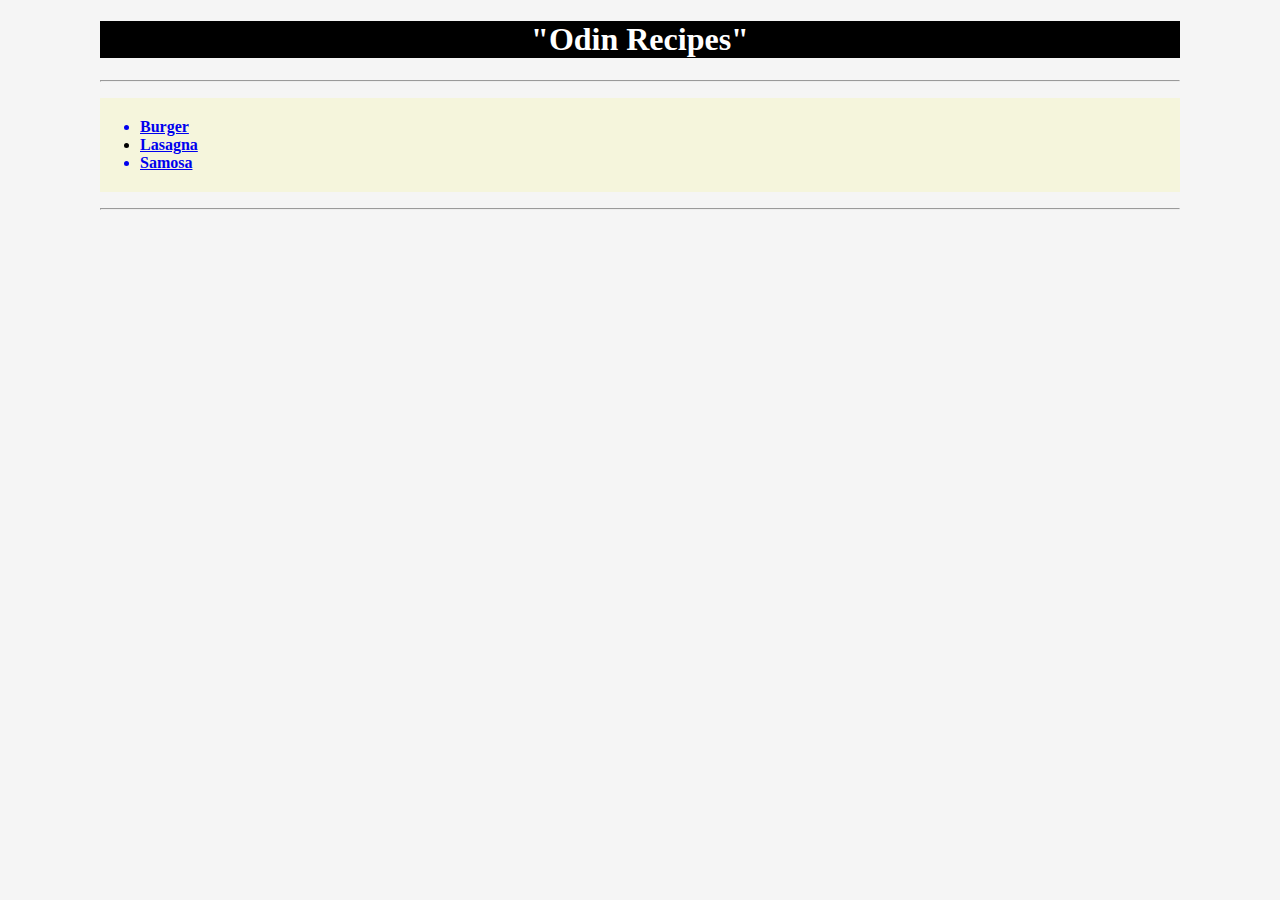
<file: index.html>
<!DOCTYPE html>
<html lang="en">
<head>
    <meta charset="UTF-8">
    <meta name="viewport" content="width=device-width, initial-scale=1.0">
    <title>Document</title>
    <link rel="stylesheet" href="css/style.css">
</head>
<body>
    <h1 class="heading">"Odin Recipes"</h1>
    <hr>
    <ul class="list" >
        <a href="burger.html" target="_self"><li><b>Burger</b></li></a>
        <a href="lasagna.html" target="_self"><li><b>Lasagna</b></a></li>
        <a href="samosa.html" target="_self"><li><b>Samosa</b></li></a>
    </ul>
    <hr>

    
</body>
</html>
</file>
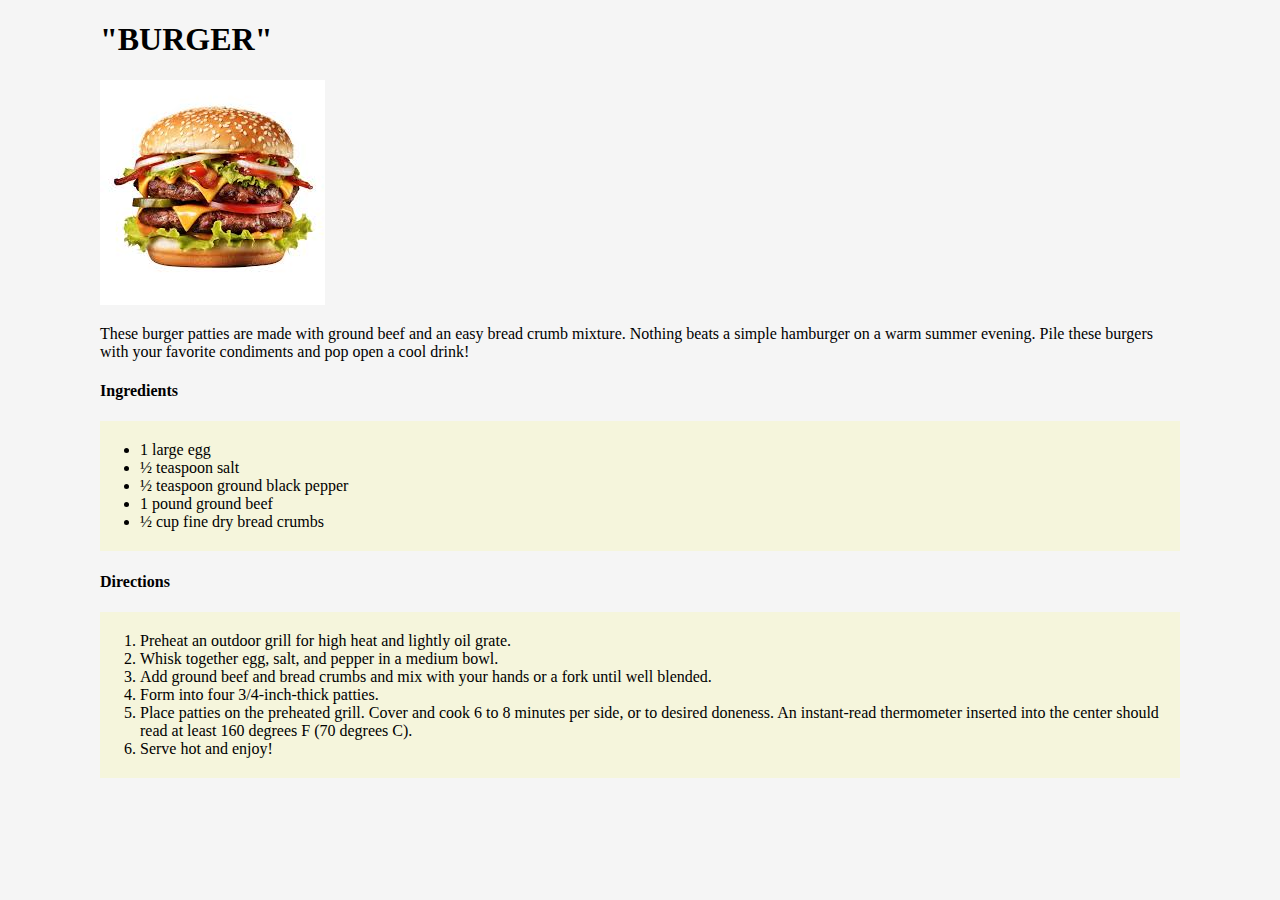
<file: burger.html>
<!DOCTYPE html>
<html lang="en">
<head>
    <meta charset="UTF-8">
    <meta name="viewport" content="width=device-width, initial-scale=1.0">
    <title>Document</title>
    <link rel="stylesheet" href="css/style.css">
</head>
<body>
    <h1 class="head">"BURGER"</h1>
    <img src="src/burger.jpeg" alt="">
    <p class="para">These burger patties are made with ground beef and an easy bread crumb mixture. Nothing beats a simple hamburger on a warm summer evening. Pile these burgers with your favorite condiments and pop open a cool drink!</p>
    <h4 class="small-head">Ingredients</h4>
    <ul class="list">
        <li>1 large egg</li>
        <li>½ teaspoon salt</li>
        <li>½ teaspoon ground black pepper</li>
        <li>1 pound ground beef</li>
        <li>½ cup fine dry bread crumbs</li>
    </ul>
    <h4 class="small-head">Directions</h4>
    <ol class="list">
        <li>Preheat an outdoor grill for high heat and lightly oil grate.</li>
        <li>Whisk together egg, salt, and pepper in a medium bowl.</li>
        <li>Add ground beef and bread crumbs and mix with your hands or a fork until well blended.</li>
        <li>Form into four 3/4-inch-thick patties.</li>
        <li>Place patties on the preheated grill. Cover and cook 6 to 8 minutes per side, or to desired doneness. An instant-read thermometer inserted into the center should read at least 160 degrees F (70 degrees C).</li>
        <li>Serve hot and enjoy!</li>
    </ol>
    
</body>
</html>
</file>
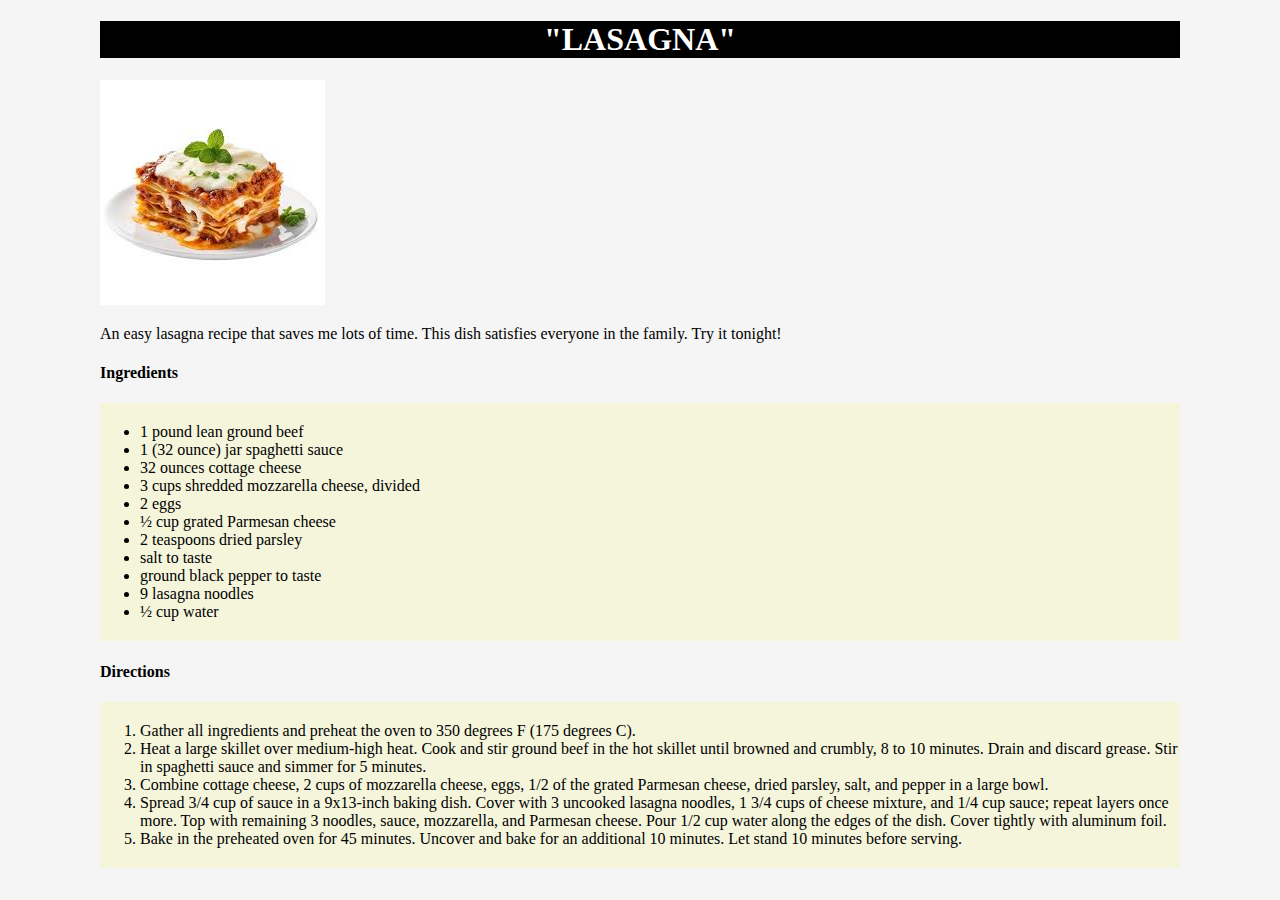
<file: lasagna.html>
<!DOCTYPE html>
<html lang="en">
<head>
    <meta charset="UTF-8">
    <meta name="viewport" content="width=device-width, initial-scale=1.0">
    <title>Document</title>
    <link rel="stylesheet" href="css/style.css">
</head>
<body>
    <h1 class="heading">"LASAGNA"</h1>
    <img src="src/lasagna.jpeg" alt="">
    <p class="para">An easy lasagna recipe that saves me lots of time. This dish satisfies everyone in the family. Try it tonight!</p>

    <h4 class="small-head">Ingredients</h4>
    <ul class="list">
        <li>1 pound lean ground beef</li>
        <li>1 (32 ounce) jar spaghetti sauce</li>
        <li>32 ounces cottage cheese</li>
        <li>3 cups shredded mozzarella cheese, divided</li>
        <li>2 eggs</li>
        <li>½ cup grated Parmesan cheese</li>
        <li>2 teaspoons dried parsley</li>
        <li>salt to taste</li>
        <li>ground black pepper to taste</li>
        <li>9 lasagna noodles</li>
        <li>½ cup water</li>
    </ul>
    <h4 class="small-head">Directions</h4>
    <ol class="list">
        <li>Gather all ingredients and preheat the oven to 350 degrees F (175 degrees C).</li>
        <li>Heat a large skillet over medium-high heat. Cook and stir ground beef in the hot skillet until browned and crumbly, 8 to 10 minutes. Drain and discard grease. Stir in spaghetti sauce and simmer for 5 minutes.</li>
        <li>Combine cottage cheese, 2 cups of mozzarella cheese, eggs, 1/2 of the grated Parmesan cheese, dried parsley, salt, and pepper in a large bowl.</li>
        <li>Spread 3/4 cup of sauce in a 9x13-inch baking dish. Cover with 3 uncooked lasagna noodles, 1 3/4 cups of cheese mixture, and 1/4 cup sauce; repeat layers once more. Top with remaining 3 noodles, sauce, mozzarella, and Parmesan cheese. Pour 1/2 cup water along the edges of the dish. Cover tightly with aluminum foil.</li>
        <li>Bake in the preheated oven for 45 minutes. Uncover and bake for an additional 10 minutes. Let stand 10 minutes before serving.</li>
    </ol>
    
</body>
</html>
</file>
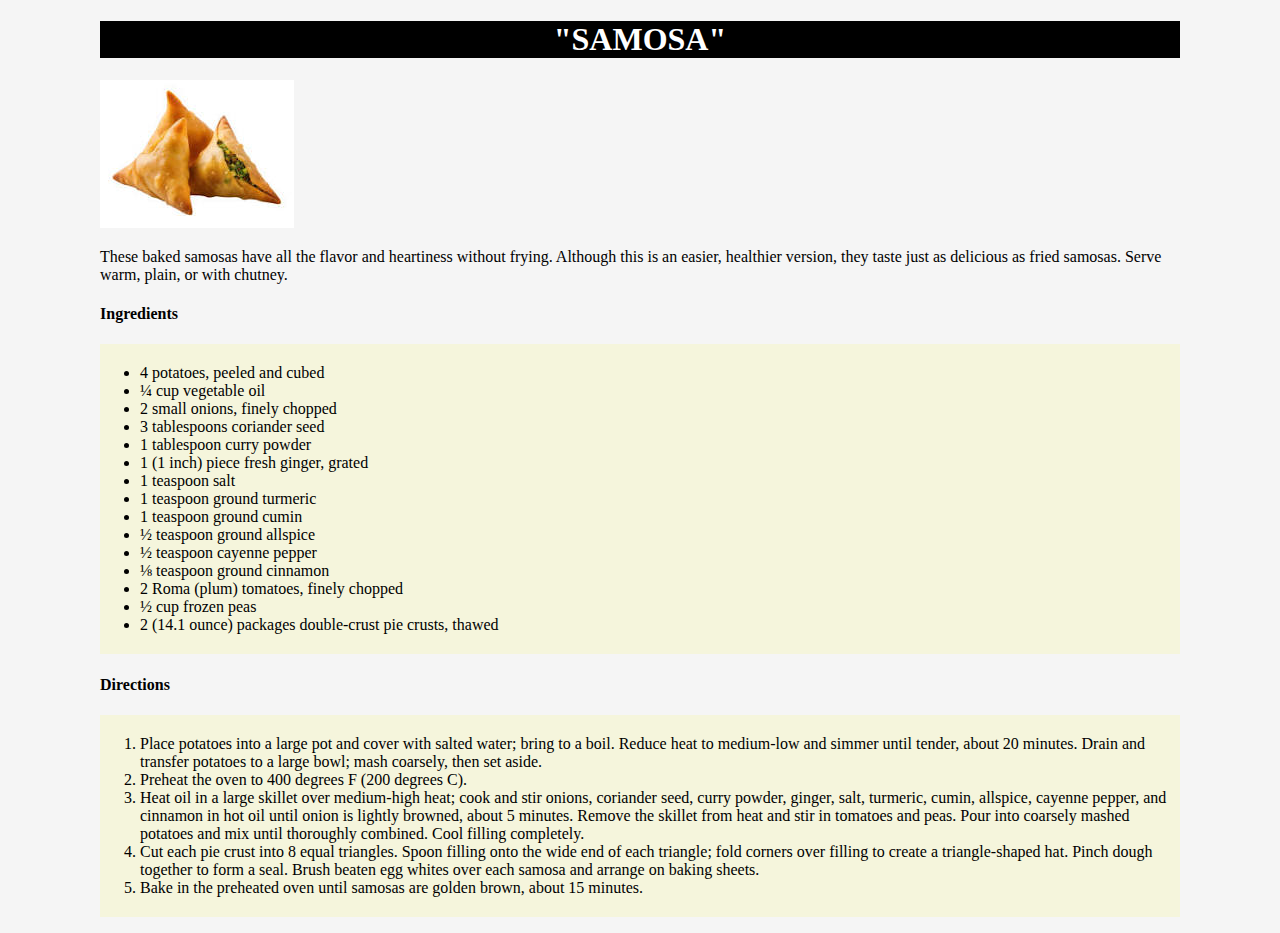
<file: samosa.html>
<!DOCTYPE html>
<html lang="en">
<head>
    <meta charset="UTF-8">
    <meta name="viewport" content="width=device-width, initial-scale=1.0">
    <title>Document</title>
    <link rel="stylesheet" href="css/style.css">
</head>
<body>
    <h1 class="heading">"SAMOSA"</h1>
    <img src="src/samosa.jpeg" alt="">
    <p clas="para">These baked samosas have all the flavor and 
        heartiness without frying. Although this is an 
        easier, healthier version, they taste just as 
        delicious as fried samosas. Serve warm, plain, 
        or with chutney.</p>
    <h4 class="small-head">Ingredients</h4>
    <ul class="list">
        <li>4 potatoes, peeled and cubed</li>
        <li>¼ cup vegetable oil</li>
        <li>2 small onions, finely chopped</li>
        <li>3 tablespoons coriander seed</li>
        <li>1 tablespoon curry powder</li>
        <li>1 (1 inch) piece fresh ginger, grated</li>
        <li>1 teaspoon salt</li>
        <li>1 teaspoon ground turmeric</li>
        <li>1 teaspoon ground cumin</li>
        <li>½ teaspoon ground allspice</li>
        <li>½ teaspoon cayenne pepper</li>
        <li>⅛ teaspoon ground cinnamon</li>
        <li>2 Roma (plum) tomatoes, finely chopped</li>
        <li>½ cup frozen peas</li>
        <li>2 (14.1 ounce) packages double-crust pie crusts, thawed</li>
    </ul>

    <h4 class="small-head">Directions</h4>
    <ol class="list">
        <li>Place potatoes into a large pot and cover with salted water; bring to a boil. Reduce heat to medium-low and simmer until tender, about 20 minutes. Drain and transfer potatoes to a large bowl; mash coarsely, then set aside.</li>
        <li>Preheat the oven to 400 degrees F (200 degrees C).</li>
        <li>Heat oil in a large skillet over medium-high heat; cook and stir onions, coriander seed, curry powder, ginger, salt, turmeric, cumin, allspice, cayenne pepper, and cinnamon in hot oil until onion is lightly browned, about 5 minutes. Remove the skillet from heat and stir in tomatoes and peas. Pour into coarsely mashed potatoes and mix until thoroughly combined. Cool filling completely.</li>
        <li>Cut each pie crust into 8 equal triangles. Spoon filling onto the wide end of each triangle; fold corners over filling to create a triangle-shaped hat. Pinch dough together to form a seal. Brush beaten egg whites over each samosa and arrange on baking sheets.</li>
        <li>Bake in the preheated oven until samosas are golden brown, about 15 minutes.</li>
    </ol>
    

    
</body>
</html>
</file>
<file: css/style.css>
body{
    margin-left: 100px;
    margin-right: 100px;
    background-color: whitesmoke;
}
.heading{
    text-align: center;
    background-color: black;
    color:white;
}
.list{
    background-color: beige;
    padding-top: 20px;
    padding-bottom: 20px;
    
}
</file>
